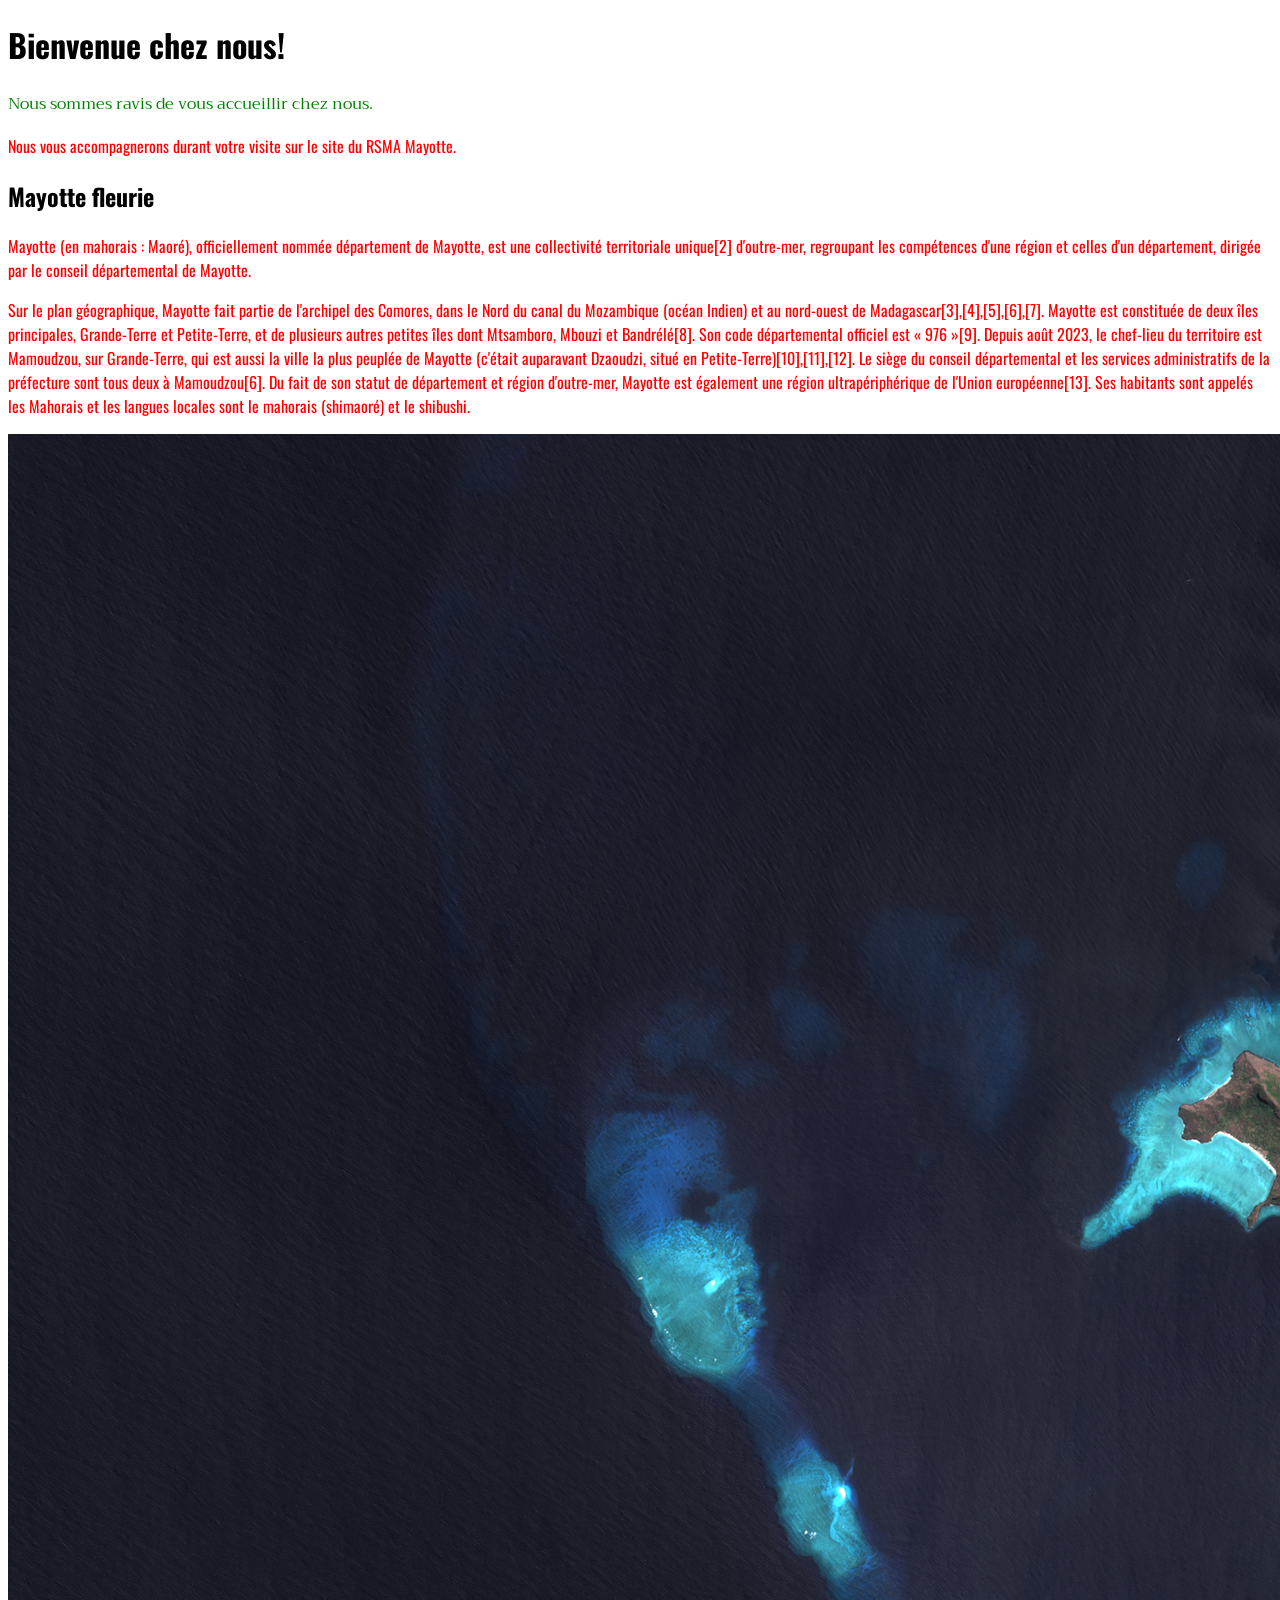
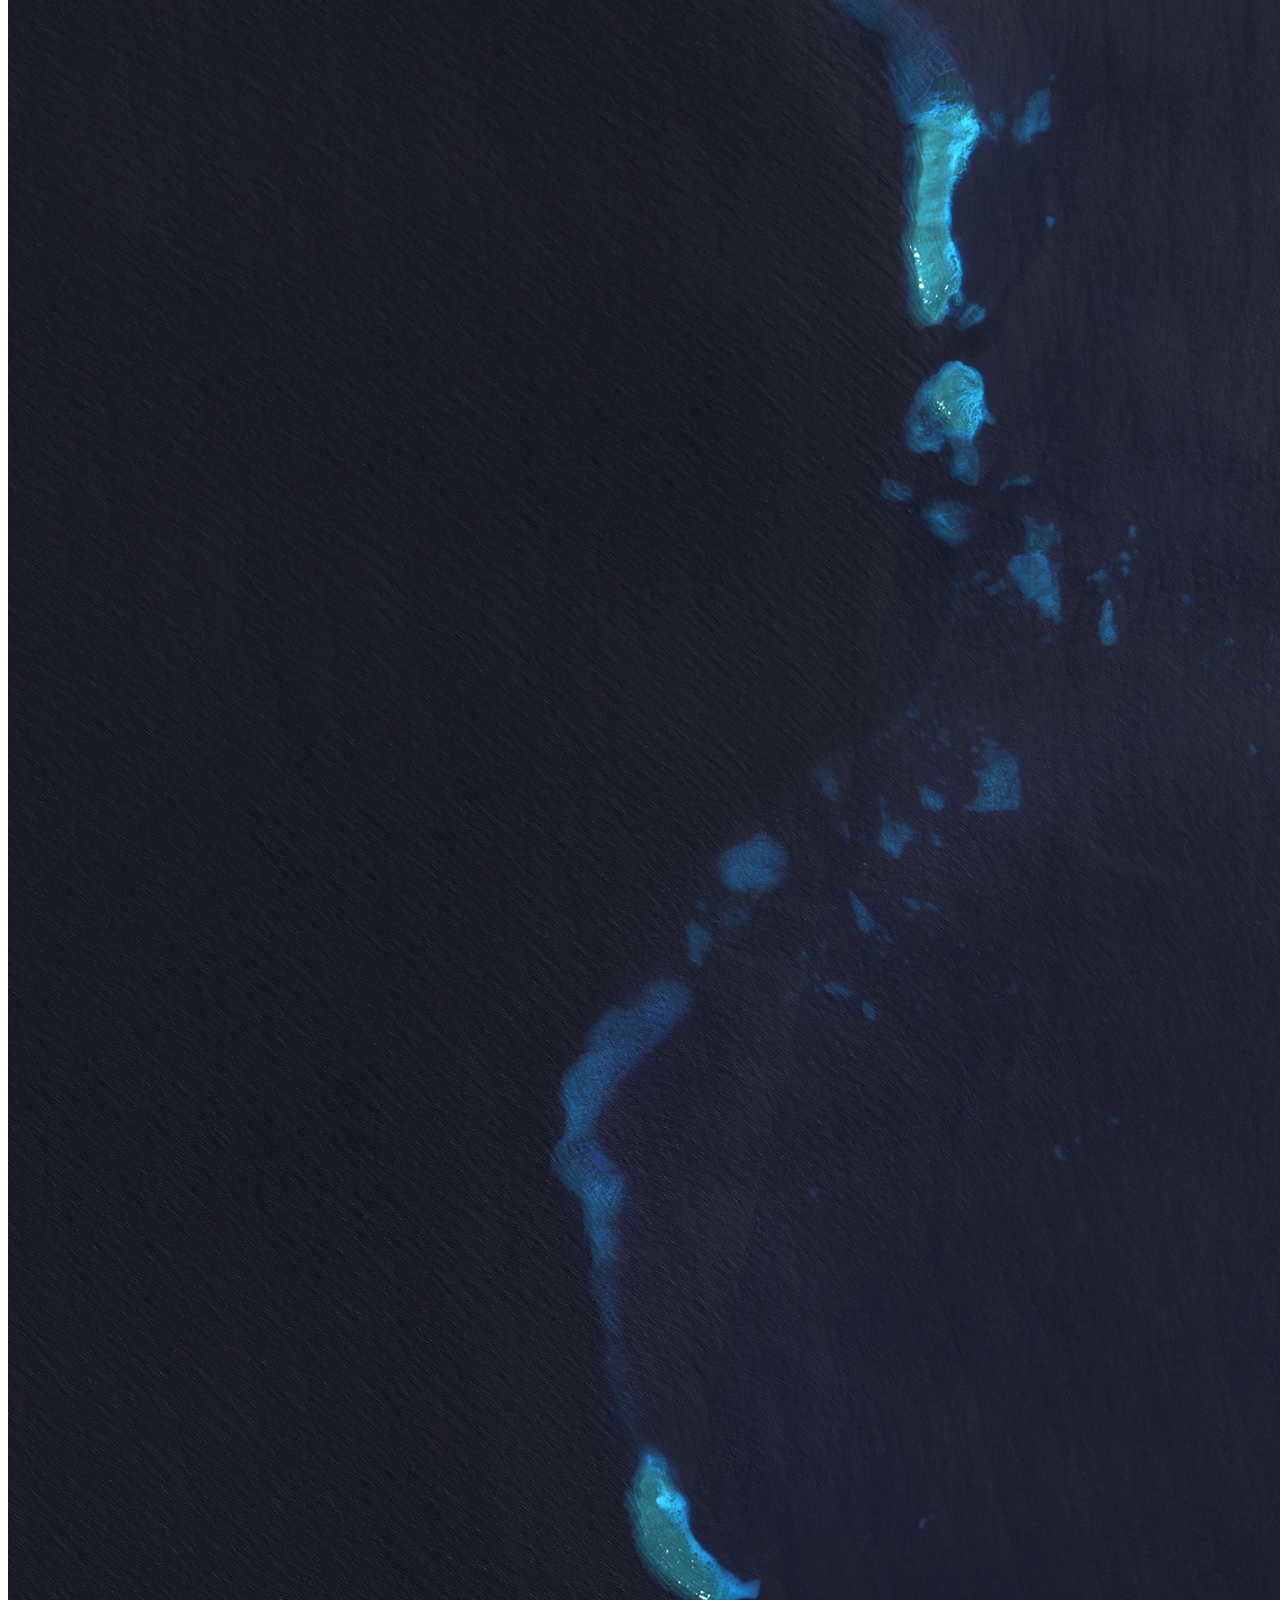
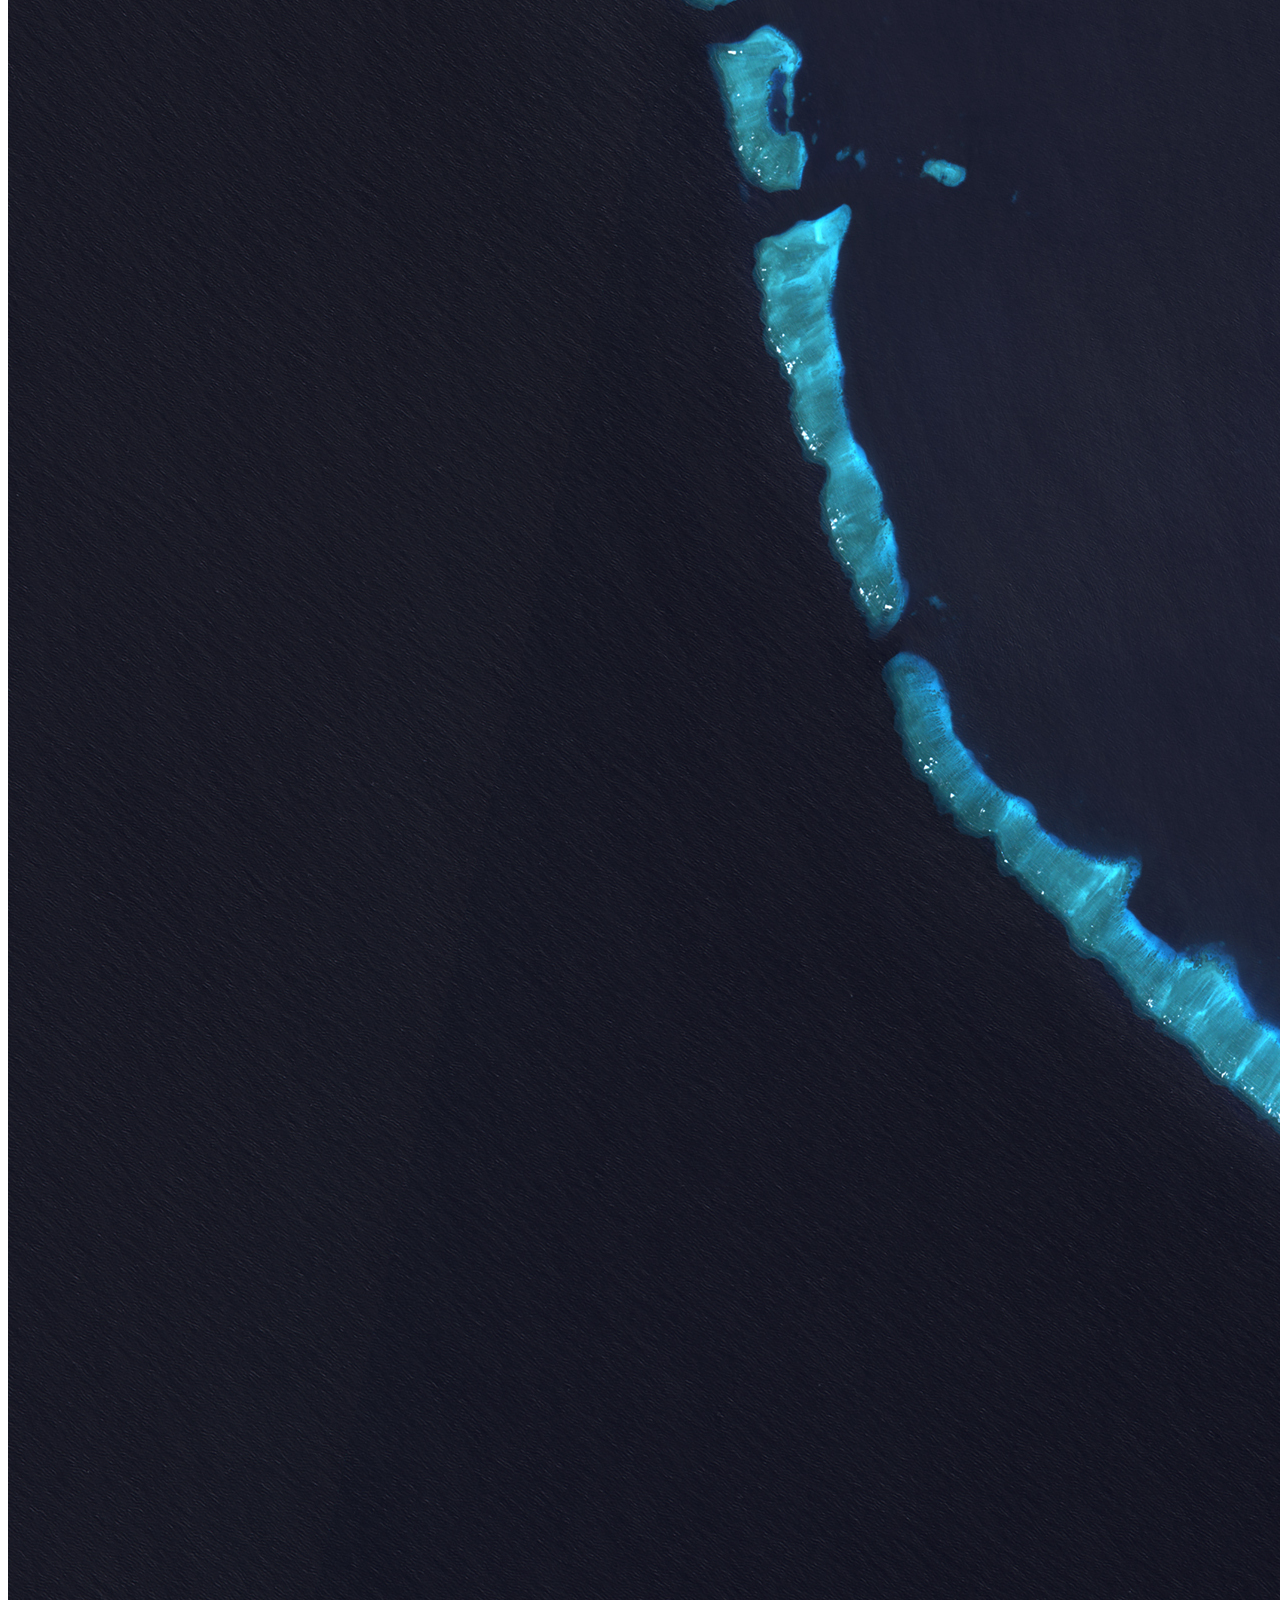
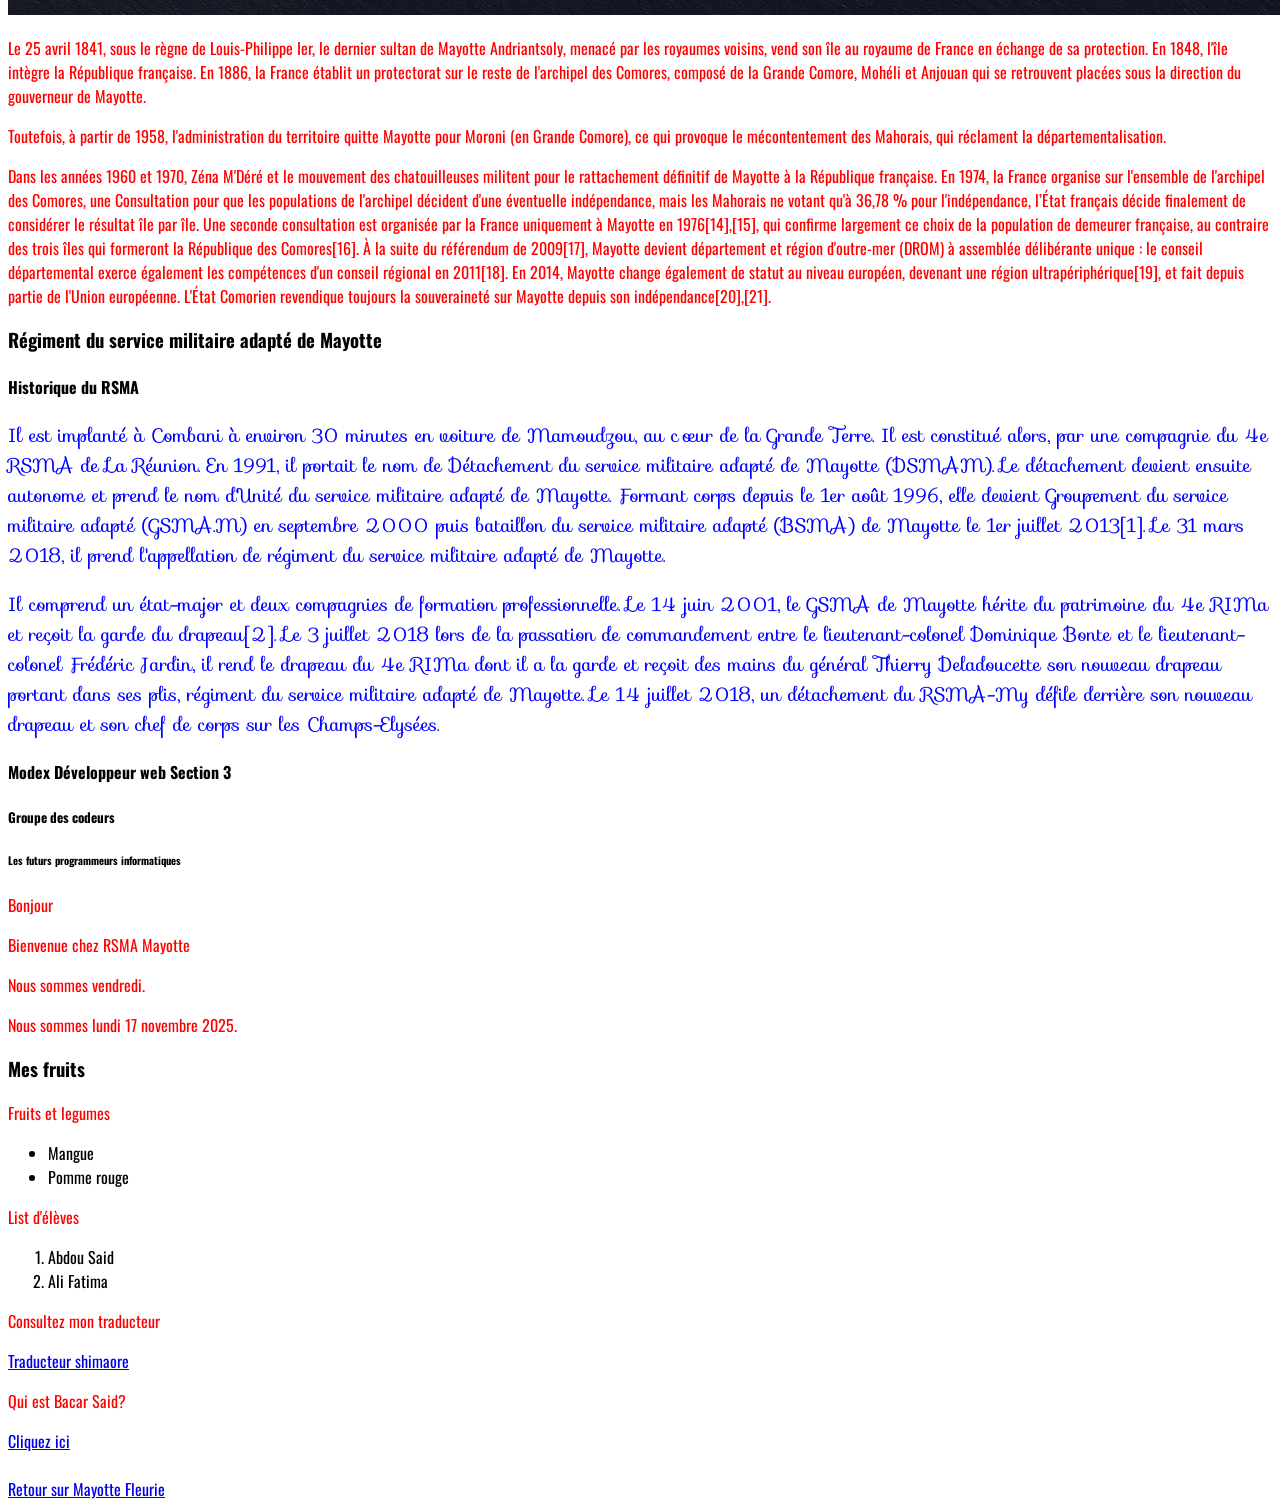
<file: index.html>
<!DOCTYPE html>
<html lang="fr">
    <head>
        <meta charset="utf-8">
        <title>Rsma Mayotte</title>
        <!-- J'importe ma feuille de style CSS -->
        <link href="style.css" rel="stylesheet">
        <!-- Etape 1 : Importer les Google fonts-->
        <link rel="preconnect" href="https://fonts.googleapis.com">
        
        <link rel="preconnect" href="https://fonts.gstatic.com" crossorigin>
        
        <!--J'importe plusieurs polices à la fois-->
        <link href="https://fonts.googleapis.com/css2?family=Oswald|Roboto|Sofia|Trirong&display=swap"rel="stylesheet">

    </head>
    <body>
        <!-- Mon titre de section de niveau 1-->
        <h1>Bienvenue chez nous!</h1>
        <p id="paragraphe1">Nous sommes ravis de vous accueillir chez nous.</p>
        <p>
            Nous vous accompagnerons durant votre visite sur le site du RSMA Mayotte.
        </p>

        <!--Mon titre de niveau 2-->
        <!-- Mon titre comporte un identifiant grâce l'attribut id-->
        <h2 id="mayotteFleurie">Mayotte fleurie</h2>
        <!--Mon paragraphe 1-->
        <p>
            Mayotte (en mahorais : Maoré), officiellement nommée département de Mayotte, est une collectivité territoriale unique[2] d'outre-mer, regroupant les compétences d'une région et celles d'un département, dirigée par le conseil départemental de Mayotte.

        </p>

        <p>
            Sur le plan géographique, Mayotte fait partie de l'archipel des Comores, dans le Nord du canal du Mozambique (océan Indien) et au nord-ouest de Madagascar[3],[4],[5],[6],[7]. Mayotte est constituée de deux îles principales, Grande-Terre et Petite-Terre, et de plusieurs autres petites îles dont Mtsamboro, Mbouzi et Bandrélé[8]. Son code départemental officiel est « 976 »[9]. Depuis août 2023, le chef-lieu du territoire est Mamoudzou, sur Grande-Terre, qui est aussi la ville la plus peuplée de Mayotte (c'était auparavant Dzaoudzi, situé en Petite-Terre)[10],[11],[12]. Le siège du conseil départemental et les services administratifs de la préfecture sont tous deux à Mamoudzou[6]. Du fait de son statut de département et région d'outre-mer, Mayotte est également une région ultrapériphérique de l'Union européenne[13]. Ses habitants sont appelés les Mahorais et les langues locales sont le mahorais (shimaoré) et le shibushi.

        </p>
        <p>
            <img src="Mayotte_vue_par_Sentinel_2_.jpg" 
                title="Mon image de Mayotte fleurie modifiée">
        </p>
        <p>
            Le 25 avril 1841, sous le règne de Louis-Philippe Ier, le dernier sultan de Mayotte Andriantsoly, menacé par les royaumes voisins, vend son île au royaume de France en échange de sa protection. En 1848, l'île intègre la République française. En 1886, la France établit un protectorat sur le reste de l'archipel des Comores, composé de la Grande Comore, Mohéli et Anjouan qui se retrouvent placées sous la direction du gouverneur de Mayotte. 

        </p>
        <p>
            Toutefois, à partir de 1958, l'administration du territoire quitte Mayotte pour Moroni (en Grande Comore), ce qui provoque le mécontentement des Mahorais, qui réclament la départementalisation.
        </p>

        <p>
            Dans les années 1960 et 1970, Zéna M'Déré et le mouvement des chatouilleuses militent pour le rattachement définitif de Mayotte à la République française. En 1974, la France organise sur l'ensemble de l'archipel des Comores, une Consultation pour que les populations de l'archipel décident d'une éventuelle indépendance, mais les Mahorais ne votant qu'à 36,78 % pour l'indépendance, l’État français décide finalement de considérer le résultat île par île. Une seconde consultation est organisée par la France uniquement à Mayotte en 1976[14],[15], qui confirme largement ce choix de la population de demeurer française, au contraire des trois îles qui formeront la République des Comores[16]. À la suite du référendum de 2009[17], Mayotte devient département et région d'outre-mer (DROM) à assemblée délibérante unique : le conseil départemental exerce également les compétences d'un conseil régional en 2011[18]. En 2014, Mayotte change également de statut au niveau européen, devenant une région ultrapériphérique[19], et fait depuis partie de l'Union européenne. L'État Comorien revendique toujours la souveraineté sur Mayotte depuis son indépendance[20],[21].
        </p>



        <!-- Mon titre de niveau 3-->
        <h3>Régiment du service militaire adapté de Mayotte</h3>
        <h4>Historique du RSMA</h4>

        <p class="rsma">
            Il est implanté à Combani à environ 30 minutes en voiture de Mamoudzou, au cœur de la Grande Terre. Il est constitué alors, par une compagnie du 4e RSMA de La Réunion. En 1991, il portait le nom de Détachement du service militaire adapté de Mayotte (DSMAM). Le détachement devient ensuite autonome et prend le nom d'Unité du service militaire adapté de Mayotte. Formant corps depuis le 1er août 1996, elle devient Groupement du service militaire adapté (GSMA.M) en septembre 2000 puis bataillon du service militaire adapté (BSMA) de Mayotte le 1er juillet 2013[1]. Le 31 mars 2018, il prend l'appellation de régiment du service militaire adapté de Mayotte.
        </p>
        <p class="rsma">
            Il comprend un état-major et deux compagnies de formation professionnelle. Le 14 juin 2001, le GSMA de Mayotte hérite du patrimoine du 4e RIMa et reçoit la garde du drapeau[2]. Le 3 juillet 2018 lors de la passation de commandement entre le lieutenant-colonel Dominique Bonte et le lieutenant-colonel Frédéric Jardin, il rend le drapeau du 4e RIMa dont il a la garde et reçoit des mains du général Thierry Deladoucette son nouveau drapeau portant dans ses plis, régiment du service militaire adapté de Mayotte. Le 14 juillet 2018, un détachement du RSMA-My défile derrière son nouveau drapeau et son chef de corps sur les Champs-Elysées.

        </p>

        <!--Mon tire de niveau 4-->
        <h4>Modex Développeur web Section 3</h4>

        <!--Mon titre de niveau 5-->
        <h5>Groupe des codeurs</h5>

        <!-- Mon titre de niveau 6-->
         <h6>Les futurs programmeurs informatiques</h6>



        <p>Bonjour</p>
        <p>Bienvenue chez RSMA Mayotte</p><p> Nous sommes vendredi.</p>
        <p> Nous sommes lundi 17 novembre 2025.</p>

        <h3>Mes fruits</h3>
        <p>Fruits et legumes</p>
        <!--Je crée ici une liste à puces-->
        <ul>
            <li>Mangue</li>
            <li>Pomme rouge</li>
        </ul>

        <p>List d'élèves</p>
        <!--Je créé une liste ordonnée (numérotée)-->
        <ol>
            <li>Abdou Said</li>
            <li>Ali Fatima</li>
        </ol>

        <p>Consultez mon traducteur</p>
        <a href="https://traduction.ndovoo.com/" target="_blank">Traducteur shimaore</a>

        <p>Qui est Bacar Said?</p>
        <!-- Je crée un lien vers la page a-propos-->
        <a href="a-propos.html" target="_blank">Cliquez ici</a>

        <!-- Je crée un lien vers la section Mayotte Fleurie-->
        <br><br>
        <a href="#mayotteFleurie">Retour sur Mayotte Fleurie</a>

    </body>
    

</html>
</file>
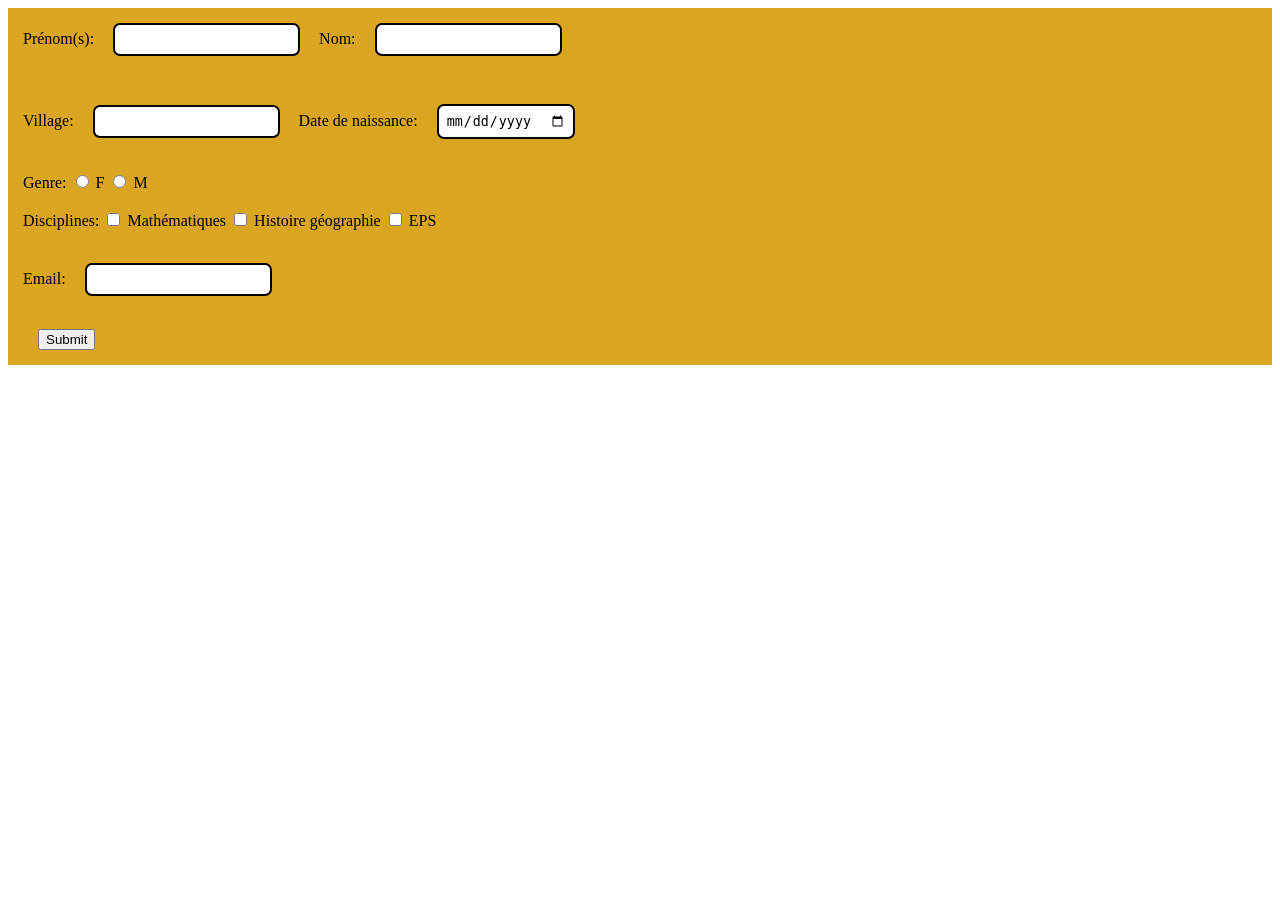
<file: formulaire.html>
<!-- Je crée un formulaire d'inscription -->
<!DOCTYPE html>

<html>
    <head>
        <meta charset="utf-8">
        <title>Formulaire d'inscription</title>
        <link rel="stylesheet" href="formulaire.css">

    </head>

    <body>
        <!-- Je rédige la structure du formulaire d'inscription-->
         <form> <!-- Début du formulaire-->
            <div>
                <label>Prénom(s):</label>
                <input type="text">
                
                <label>Nom:</label>
                <input type="text">
            </div>

            <br><br>

            <div>
                <label for="village">Village: </label>
                <input type="text" name="village" id="village">

                <label>Date de naissance: </label>
                <input type="date" name="dateNaissance" id="dateNaissance">

            </div>

            <br><br>

            <div>
                <label>Genre:</label>
                <input type="radio" name="sexe" id="sexeFeminin">
                <label for="sexe">F</label>

                <input type="radio" name="sexe" id="sexeMasculin">
                <label for="sexe">M</label>

            </div>
                

            

            <br><br>
            <div>
                <label>Disciplines: </label>
                <input type="checkbox" name ="mathematiques" id="mathematiques">              <label for="mathematiques">Mathématiques</label>
                <input type="checkbox" name="histoireGeographie" id="histoireGeographie"> <label for="histoireGeographie">Histoire géographie</label>
                
                <input type="checkbox" name="eps" id="eps"> <label for="esp">EPS</label>

            </div>      
            
            <br><br>
            
            <div>
                <label for="email">Email: </label>
                <input type="email" name="email" id="email">

            </div>
            
            <br><br>
            

            <!-- Bouton Envoyer -->
             <div>
                <input type="submit">

             </div>
            


         </form> <!-- Fin du formulaire-->


    </body>
</html>
</file>
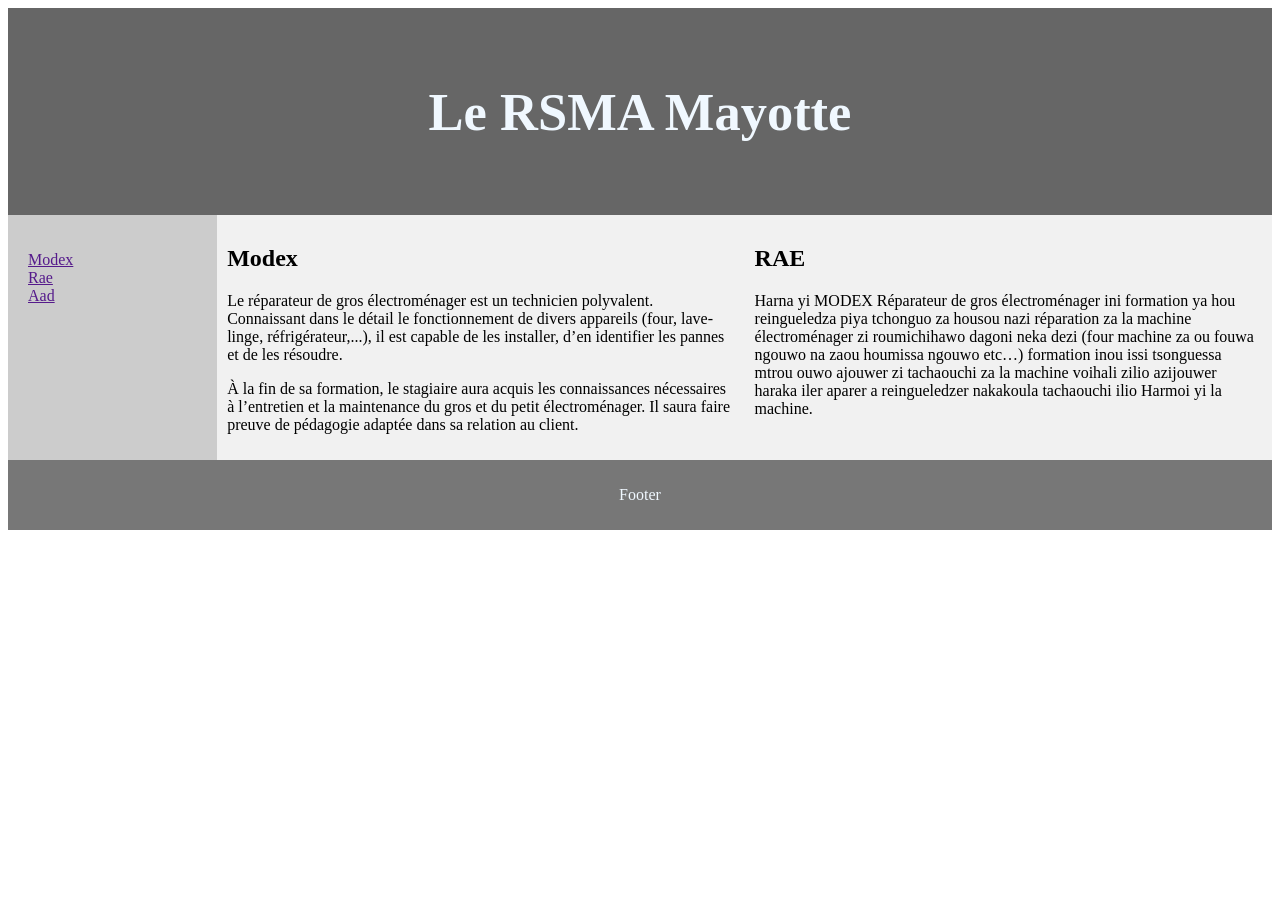
<file: layout.html>
<!DOCTYPE html>
<html lang="fr">
<head>
    <meta charset="UTF-8">
    <!-- Le code ci-dessous rend la page web responsive.-->
     <!-- C'est-à-dire que la page est capable de s'adapter à la taille et à la largeur de l'écran : smartphone, TV, PC et grand écran -->
    <meta name="viewport" content="width=device-width, initial-scale=1.0">
    <title>Layout</title>
    <link rel="stylesheet" href="layout.css">
</head>
<body>
    <!-- Je suis à l'entête de la page web-->
    <header>
        <h2>Le RSMA Mayotte</h2>
    </header>

     <!-- Ma section-->
    <section>
        <!-- ma barre de navigation -->
        <nav>
            <ul>
                <li><a href="">Modex</a></li>
                <li><a href="">Rae</a></li>
                <li><a href="">Aad</a></li>
            </ul>
        </nav>

        <!-- Je présente l'article de ma section-->
        <article>
            <h2>Modex</h2>
            <p>
                Le réparateur de gros électroménager est un technicien polyvalent. Connaissant dans le détail le fonctionnement de divers appareils (four, lave-linge, réfrigérateur,...), il est capable de les installer, d’en identifier les pannes et de les résoudre. 
            </p>
            <p>
                À la fin de sa formation, le stagiaire aura acquis les connaissances nécessaires à l’entretien et la maintenance du gros et du petit électroménager. Il saura faire preuve de pédagogie adaptée dans sa relation au client.
            </p>
        </article>

        <article>
            <h2>RAE</h2>
            <p>
                Harna yi MODEX Réparateur de gros électroménager ini formation ya hou reingueledza piya tchonguo za housou nazi réparation za la machine électroménager zi roumichihawo dagoni neka dezi (four machine za ou fouwa ngouwo na zaou houmissa ngouwo etc…) formation inou issi tsonguessa mtrou ouwo ajouwer zi tachaouchi za la machine voihali zilio azijouwer haraka iler aparer a reingueledzer nakakoula tachaouchi ilio Harmoi yi la machine.

            </p>
        </article>
     </section>
    
    <!-- Pied de page -->
     <footer>
        <p>Footer</p>
     </footer>
    
</body>
</html>
</file>
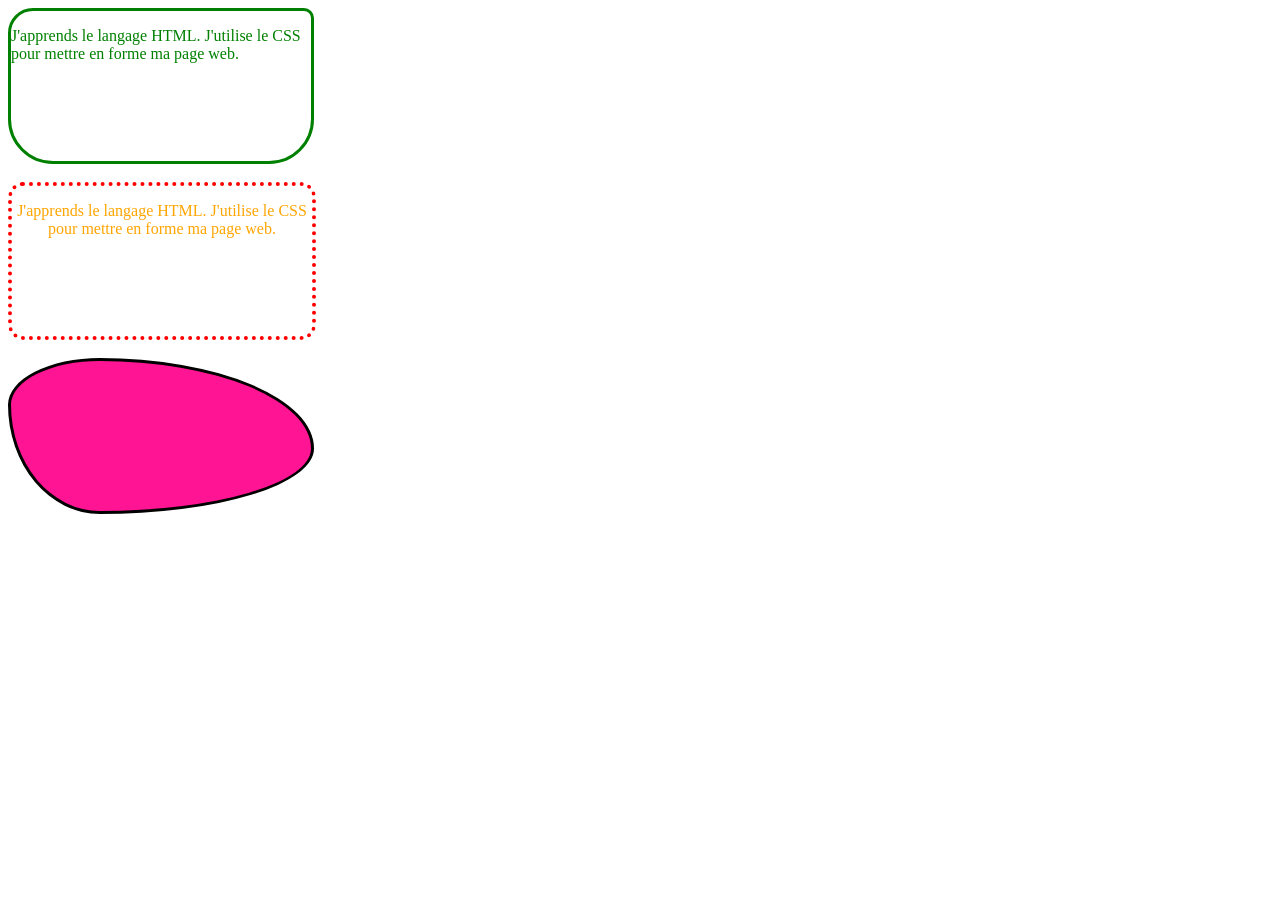
<file: service.html>
<!--Je déclare que le présent document est de type HTML -->
<!DOCTYPE html>

<!--J'initialise mon code avec la balise HTML-->
<html lang="fr">
    <!--Je crée l'entête de ma page avec la balise head-->
    <head>
        <!-- Je précise l'encodage de l'écriture UTF-8  -->
        <!-- la balise meta reçoit l'attribur charset 
          dont la valeur est UTF-8
        -->
        <meta charset="utf-8">
        <!-- La baluse title contient le titre qui s'affiche dans l'onglet de la page web
        -->
        <title>Service</title>
        <!--Je crée un u lien entre la feuille de style service.css et la fichier HTML actuel service.html-->
        <link rel="stylesheet" href="service.css">
    </head>
    <body>
        <!-- Je crée une division d=aus sein de la page web grâce à la balise <div> -->
      <div id="div1">
        <p> 
            J'apprends le langage HTML. 
            J'utilise le CSS pour mettre en forme ma page web.
        </p>
      </div>
      
      <br> <!-- Saut de ligne-->

      <div id="div2">
        <p> 
            J'apprends le langage HTML. 
            J'utilise le CSS pour mettre en forme ma page web.
        </p>
      </div>

      <br>

      <div id="div3">
        <p></p>
      </div>
    </body>
</html>
</file>
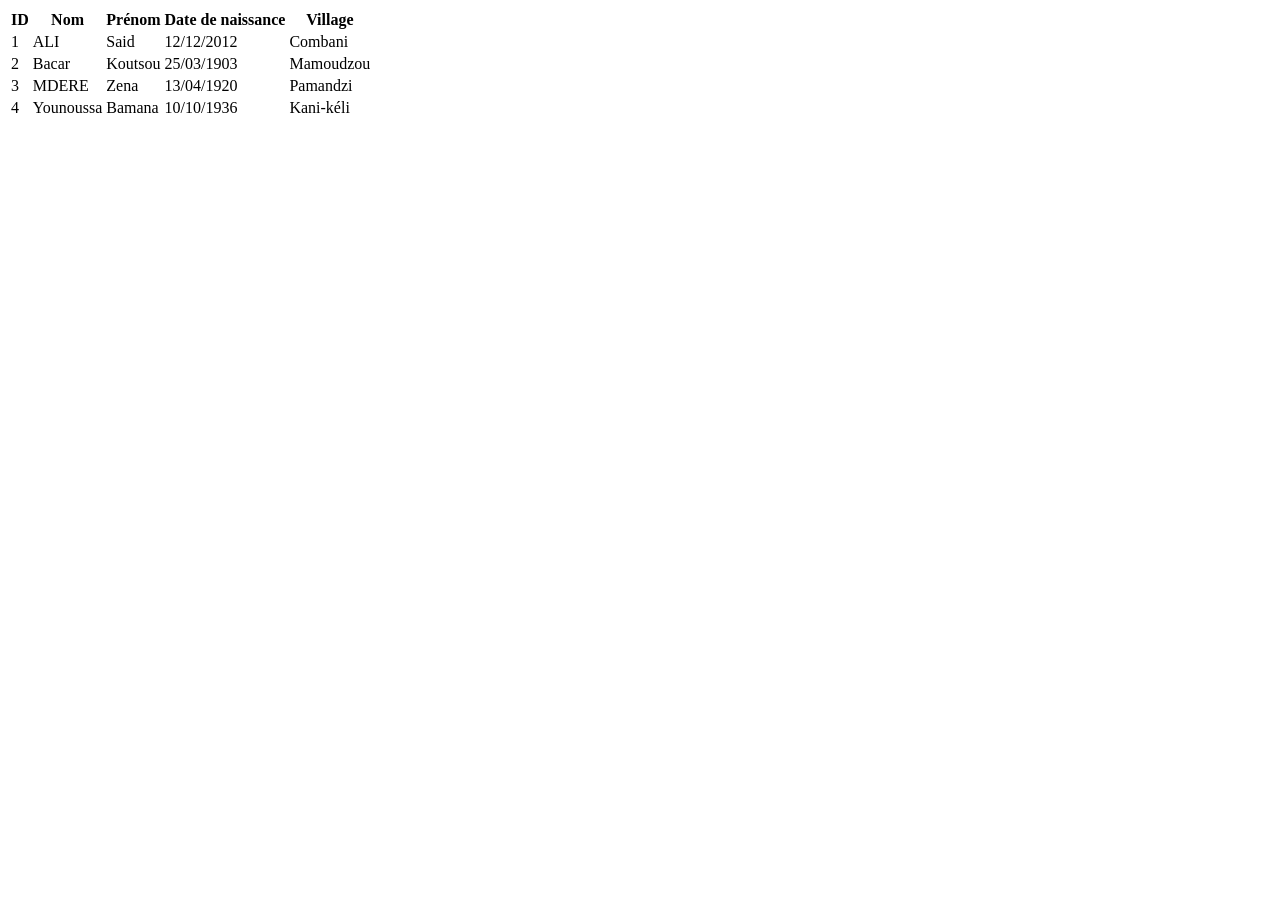
<file: tableau.html>
<!DOCTYPE html>
<html lang="fr">
<head>
    <meta charset="UTF-8">
    <meta name="viewport" content="width=device-width, initial-scale=1.0">
    <title>tableau</title>
</head>
<body>
    <table>
        <tr>
            <th>ID</th>
            <th>Nom</th>
            <th>Prénom</th>
            <th>Date de naissance</th>
            <th>Village</th>
        </tr>
        <tr>
            <td>1</td>
            <td>ALI</td>
            <td>Said</td>
            <td>12/12/2012</td>
            <td>Combani</td>
        </tr>
        <tr>
            <td>2</td>
            <td>Bacar</td>
            <td>Koutsou</td>
            <td>25/03/1903</td>
            <td>Mamoudzou</td>
        </tr>

        <tr>
            <td>3</td>
            <td>MDERE</td>
            <td>Zena</td>
            <td>13/04/1920</td>
            <td>Pamandzi</td>
        </tr>
        <tr>
            <td>4</td>
            <td>Younoussa</td>
            <td>Bamana</td>
            <td>10/10/1936</td>
            <td>Kani-kéli</td>
        </tr>
    </table>
    
</body>
</html>
</file>
<file: style.css>
body {
    font-family: 'Oswald', sans-serif;
}

/* Pour toutes les balises <p>, j'applique le style ci-dessous.*/
p {
    color: red; /* La couleur du texte est rouge */
}

/* Je décris le style appliqué à la balise dont l'identfiant est "paragraphe1" */
#paragraphe1 {
    color: green; /*La couleur du texte est verte */
    font-family: 'Trirong', sans-serif;
}

/*Je décris le style appliqué aux membres de la classe rsma*/
.rsma {
    color:blue; /* Couleur du texte */
    font-size:larger; /* Taille de la police */
    font-family: 'Sofia', sans-serif; /* nom de la police du texte */
}
</file>
<file: formulaire.css>
form{
    background: goldenrod;
}

div{
    display: inline;
    margin-left: 15px;
}

/*Je sélectionne uniquemement les input de types text, date et email*/
input[type=text], input[type=date], [type=email]{/**/
   padding: 7px; /*Ajoute un espace à l'intérieur de la balise <input>*/
   margin: 15px;
   border: solid 2px;
   border-radius: 7px;
}

input[type=submit] {
    margin-bottom: 15px;
    margin-left: 15px;
}
</file>
<file: layout.css>
/**/

*{
  box-sizing: border-box;  
}

/* Mise en forme pour l'en-tête*/
header{
    background-color: #666; /* L'arrière plan est colorié en gris*/
    padding: 30px; /* L'en-tête est élargie de 30px de hauteur*/
    text-align: center; /*Le texte est aligné au centre*/
    color: aliceblue; /* Le texte est de couleur aliceblue */
    font-size: 35px; /* La taille de la police est 35px */
}

/* Mise en forme de la section. J'utilise la notion de flexbox*/
section{
    /* Optimise l'affichage sur différentes tailles d'écrans*/
    display: -webkit-flex; 
    display: flex;
}

/*Mise en forme de la barre de navigation <nav> */
nav{
    -webkit-box-flex: 1;
    -ms-flex: 1;
    flex: 1;
    background: #ccc;
    padding: 20px;
}

/* Mise en forme de la liste UL de la balise <nav>*/
nav ul {
    list-style-type: none; /* Je retire le puce de la liste*/
    padding: 0;
}

/* Mise en forme de la vue article <article> */
article {
    -webkit-flex: 3;
    -ms-flex: 3;
    flex: 3;
    background-color: #f1f1f1;
    padding: 10px;
}

/* Mise en forme du pied de page <footer> */
footer{
    background-color: #777;
    padding: 10px;
    text-align: center;
    color:aliceblue;
}
</file>
<file: service.css>
/* Ici, je rédige la feuille de style pour mettre en forme le fichier service.html*/
div{
    width: 300px;
    height: 150px;
}

#div1{
  border: solid;
  color: green;
  border-radius: 25px 10px 45px 45px;
  
}
/* Je sélectionne ma deuxième balise <div> grâce à son identifiant div2 */
#div2{
  color: orange;
  /* La bordure est pointillée, de couleur rouge et 4px d'épaisseur.*/
  border: dotted red 4px;
  border-radius: 15px;
  /* Le text est aligné au centre.*/
  text-align: center;
}

#div3{
    border: solid;
    border-radius: 30% 70% 70% 30%/30% 58% 42% 70%;
    background-color: deeppink;
}
</file>
